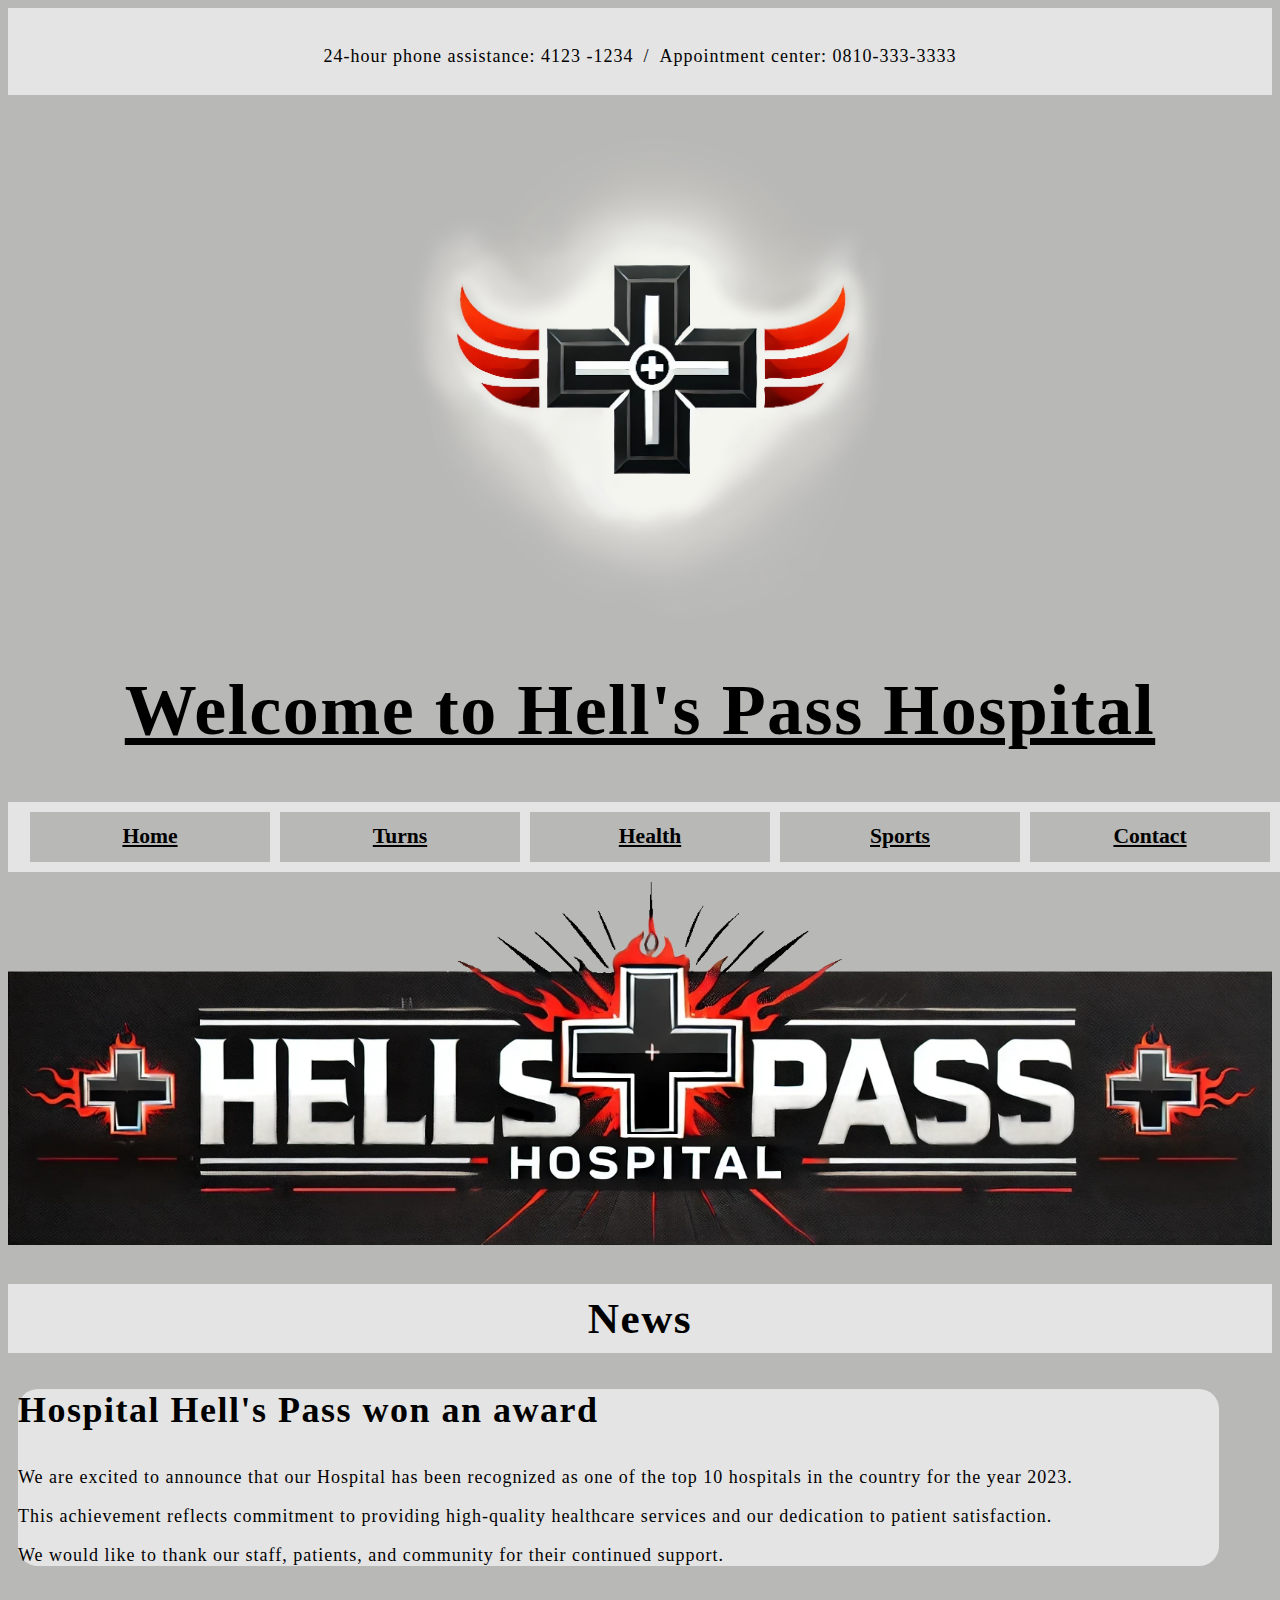
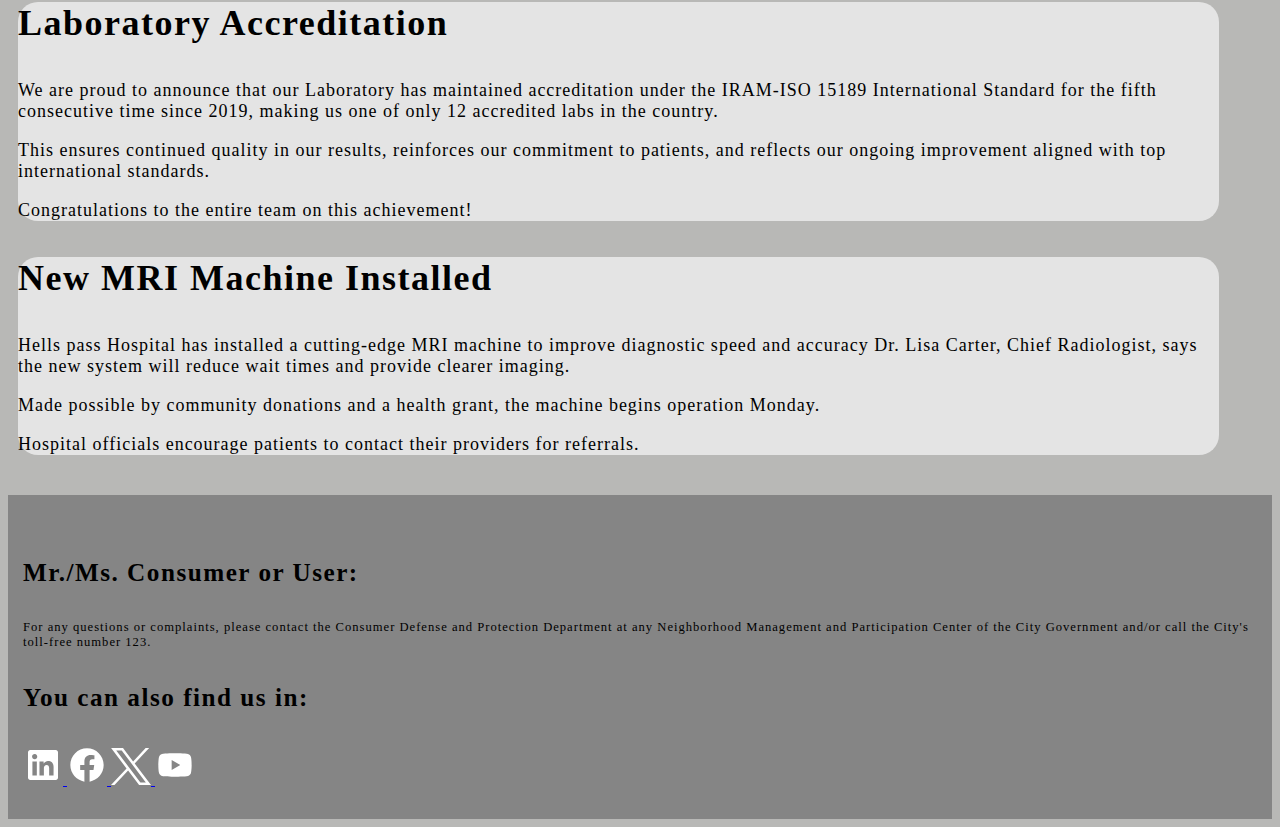
<file: index.html>
<!DOCTYPE html>
<html lang="en">

<head>
    <meta charset="UTF-8">
    <meta name="viewport" content="width=device-width, initial-scale=1.0">
    <meta name="description" content="Welcome to Hell's Pass Hospital. Your health is our priority. Explore our services, book appointments, and read health tips.">
    <link rel="icon" type="image/png" href="./art/images/logo-64X64.png">
    <title>Hospital Hell's pass</title>
    <!-- Bootstrap, va arriba de nuestro css-->
     <link rel="stylesheet" href="https://cdnjs.cloudflare.com/ajax/libs/animate.css/4.1.1/animate.min.css"/>
    <link href="https://cdn.jsdelivr.net/npm/bootstrap@5.3.6/dist/css/bootstrap.min.css" rel="stylesheet"
        integrity="sha384-4Q6Gf2aSP4eDXB8Miphtr37CMZZQ5oXLH2yaXMJ2w8e2ZtHTl7GptT4jmndRuHDT" crossorigin="anonymous">
    <!-- Link to CSS -->
    <link rel="stylesheet" href="./art/css/style.css">
</head>

<body>
    <!-- remover los br, y pasar los table a flex-->
    <header>
        <div class="header-telephones">
            <p>24-hour phone assistance: 4123 -1234</p>
            <p>/</p>
            <p> Appointment center: 0810-333-3333</p>
        </div>
        <div>
            <img class="header-logo animate__animated animate__zoomIn" src="./art/images/hells-pass-logo-no-name.png" alt="Logo of Hell's Pass Hospital">
            <h1 class="header-hospital-name">
                Welcome to Hell's Pass Hospital
            </h1>
        </div>

        <nav>
            <!-- hamburger menu   -------------------------------->
            <div class="navbar bg-body-tertiary fixed-top">
                <div class="container-fluid">
                    <a class="navbar-brand" href="#">Menu</a>
                    <button class="navbar-toggler" type="button" data-bs-toggle="offcanvas"
                        data-bs-target="#offcanvasNavbar" aria-controls="offcanvasNavbar"
                        aria-label="Toggle navigation">
                        <span class="navbar-toggler-icon"></span>
                    </button>
                    <div class="offcanvas offcanvas-end" tabindex="-1" id="offcanvasNavbar"
                        aria-labelledby="offcanvasNavbarLabel">
                        <div class="offcanvas-header">
                            <h5 class="offcanvas-title" id="offcanvasNavbarLabel">Menu</h5>
                            <button type="button" class="btn-close" data-bs-dismiss="offcanvas"
                                aria-label="Close"></button>
                        </div>
                        <div class="offcanvas-body">
                            <ul class="navbar-nav justify-content-end flex-grow-1 pe-3">
                                <li class="nav-item">
                                    <a href="./index.html">Home</a>
                                </li>
                                <li class="nav-item">
                                    <a href="./book/turns.html">Turns</a>
                                </li>
                                <li class="nav-item">
                                    <a href="./book/health.html">Health</a>
                                </li>
                                <li class="nav-item">
                                    <a href="./book/sport.html">Sports</a>
                                </li>
                                <li class="nav-item">
                                    <a href="./book/contact.html">Contact</a>
                                </li>
                            </ul>
                        </div>
                    </div>
                </div>
            </div>
            <!-- hamburger menu   -------------------------------->
            <!-- pc nav ----------------------------------------->
            <div class="navigation-table-father">
                <div class="navigation-table-child">
                    <a href="./index.html">Home</a>
                </div>
                <div class="navigation-table-child">
                    <a href="./book/turns.html">Turns</a>
                </div>
                <div class="navigation-table-child">
                    <a href="./book/health.html">Health</a>
                </div>
                <div class="navigation-table-child">
                    <a href="./book/sport.html">Sports</a>
                </div>
                <div class="navigation-table-child">
                    <a href="./book/contact.html">Contact</a>
                </div>
            </div>
            <!-- pc nav ----------------------------------------->
        </nav>
    </header>

    <main>
        <img class="body-banner" src="./art/images/hells-pass-banner.png" alt=" Hells pass Hospital banner image">

        <h2 class="index-main">News</h2>

        <section class="index-news">

            <div class="container">
                <div class="row g-4 align-items-stretch">
                    <div class="col-12 col-md-6 col-lg-4 d-flex">
                        <div class="card h-100">
                            <div class="card-body">
                                <h3 class="card-title">Hospital Hell's Pass won an award</h3>
                                <article class="card-text">
                                    <p>We are excited to announce that our Hospital has been recognized as one of the
                                        top 10
                                        hospitals in the country for the year 2023.</p>
                                    <p>This achievement reflects commitment to providing high-quality healthcare
                                        services
                                        and our dedication to patient satisfaction.</p>
                                    <p>We would like to thank our staff, patients, and community for their continued
                                        support. </p>
                                </article>
                            </div>
                        </div>
                    </div>
                    <div class="col-12 col-md-6 col-lg-4 d-flex">
                        <div class="card h-100">
                            <div class="card-body">
                                <h3 class="card-title">Laboratory Accreditation</h3>
                                <article class="card-text">
                                    <p> We are proud to announce that our Laboratory has maintained accreditation under
                                        the
                                        IRAM-ISO 15189 International Standard for the fifth consecutive time since 2019,
                                        making us one of only 12 accredited labs in the country.</p>
                                    <p>This ensures continued quality in our results, reinforces our commitment to
                                        patients,
                                        and reflects our ongoing improvement aligned with top international standards.
                                    </p>
                                    <p>Congratulations to the entire team on this achievement! </p>
                                </article>
                            </div>
                        </div>
                    </div>
                    <div class="col-12 col-md-6 col-lg-4 d-flex">
                        <div class="card h-100">
                            <div class="card-body">
                                <h3 class="card-title">New MRI Machine Installed</h3>
                                <article class="card-text">
                                    <p>Hells pass Hospital has installed a cutting-edge MRI machine to improve
                                        diagnostic
                                        speed and accuracy Dr. Lisa Carter, Chief Radiologist, says the new system will
                                        reduce wait times and provide clearer imaging.</p>
                                    <p>Made possible by community donations and a health grant, the machine begins
                                        operation
                                        Monday.</p>
                                    <p>Hospital officials encourage patients to contact their providers for referrals.
                                    </p>
                                </article>
                            </div>
                        </div>
                    </div>
                </div>
            </div>
        </section>
    </main>

    <footer>
        <div class="container-fluid footer-table">
            <div class="row">
                <div class="col-12 col-md-9 footer-consumer">
                    <h4>Mr./Ms. Consumer or User:</h4>
                    <p>For any questions or complaints, please contact the Consumer Defense and Protection Department at
                        any Neighborhood Management and Participation Center of the City Government and/or call the
                        City's toll-free number 123.</p>
                </div>
                <div class="col-12 col-md-3 footer-contact">
                    <h4>You can also find us in:</h4>
                    <a href="https://www.instagram.com" target="_blank">
                        <img src="./art/images/instagram-white.svg" alt="instagram link">
                    </a>
                    <a href="https://www.facebook.com" target="_blank">
                        <img src="./art/images/facebook-small-icon-white.svg" alt="facebook link">
                    </a>
                    <a href="https://x.com/" target="_blank">
                        <img src="./art/images/x-twitter-white.svg" alt="twitter link">
                    </a>
                    <a href="https://www.youtube.com" target="_blank">
                        <img src="./art/images/youtube-icon-white.svg" alt="youtube link">
                    </a>
                </div>
            </div>
        </div>
    </footer>

    <!--  link to BOOTSTRAP javascrip, siempre entre el fin del footer y el fin del body      -->
    <script src="https://cdn.jsdelivr.net/npm/bootstrap@5.3.6/dist/js/bootstrap.bundle.min.js"
        integrity="sha384-j1CDi7MgGQ12Z7Qab0qlWQ/Qqz24Gc6BM0thvEMVjHnfYGF0rmFCozFSxQBxwHKO"
        crossorigin="anonymous"></script>
</body>

</html>
</file>
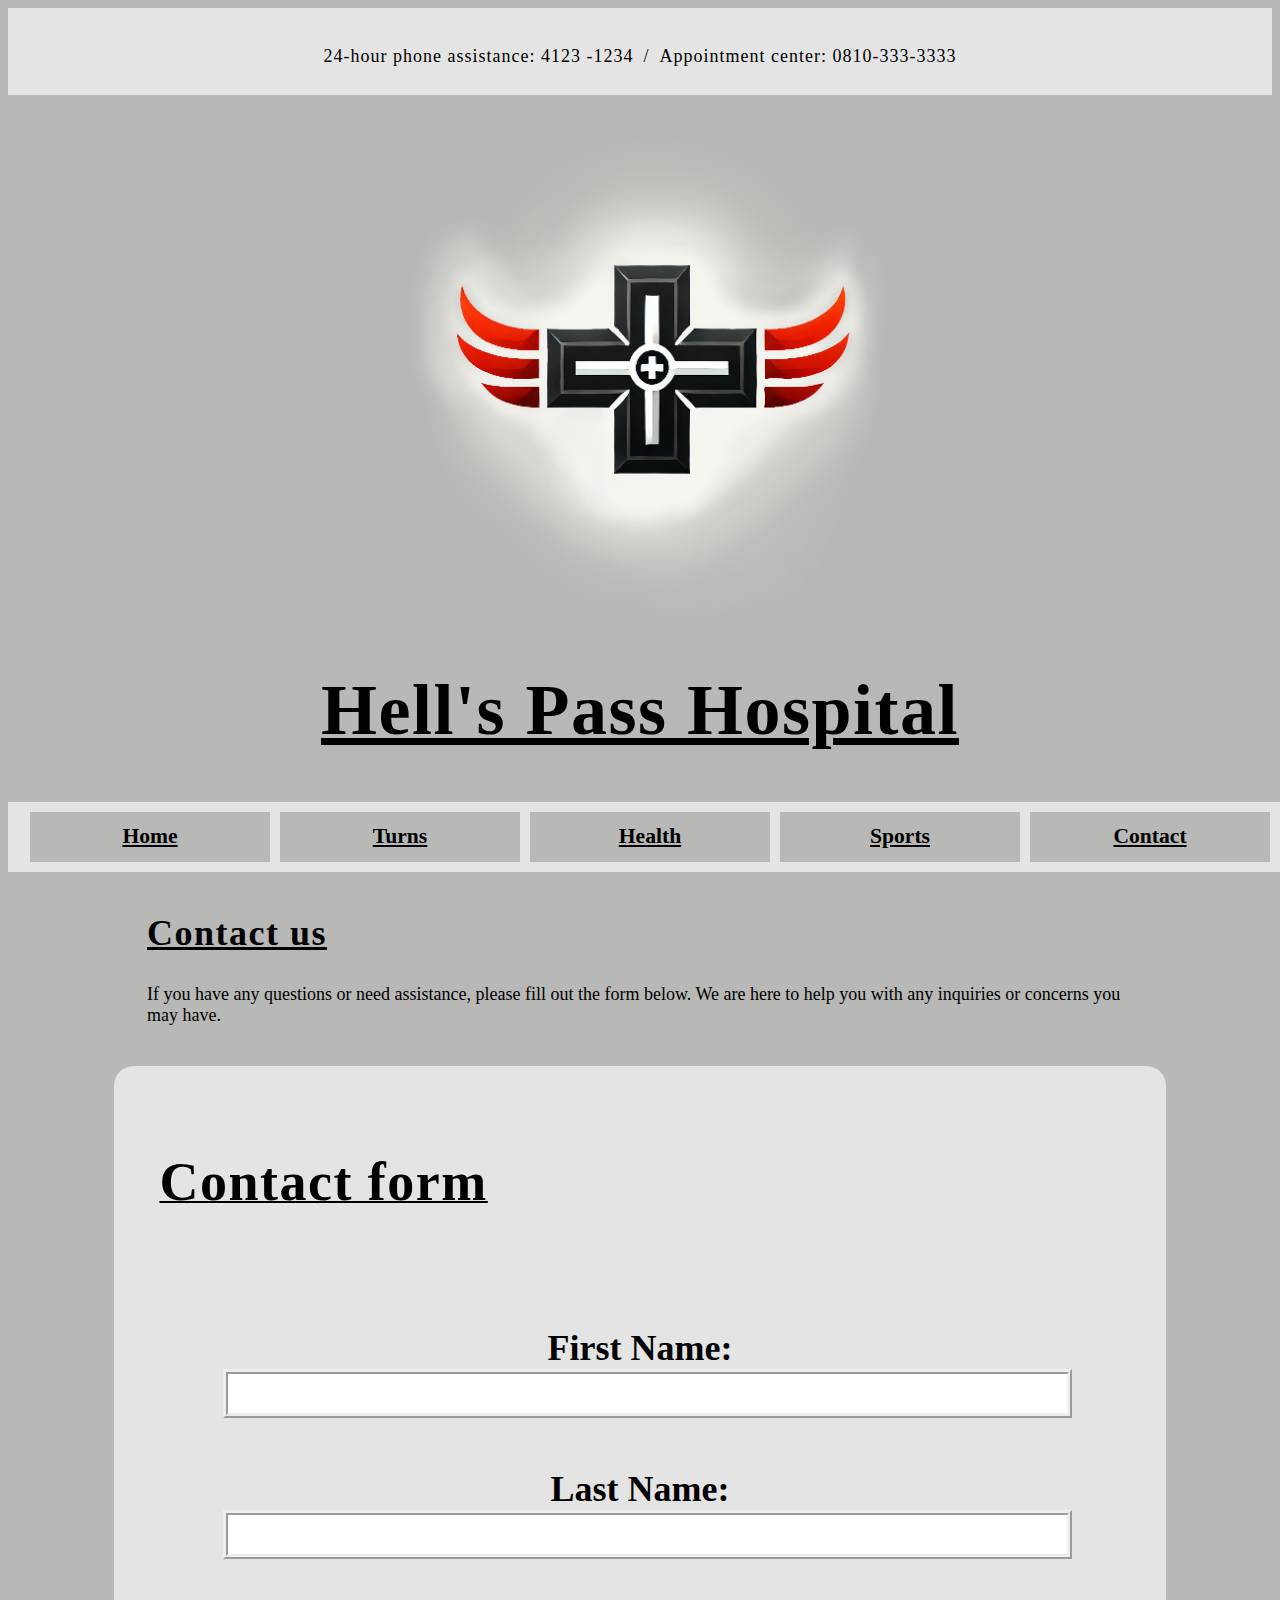
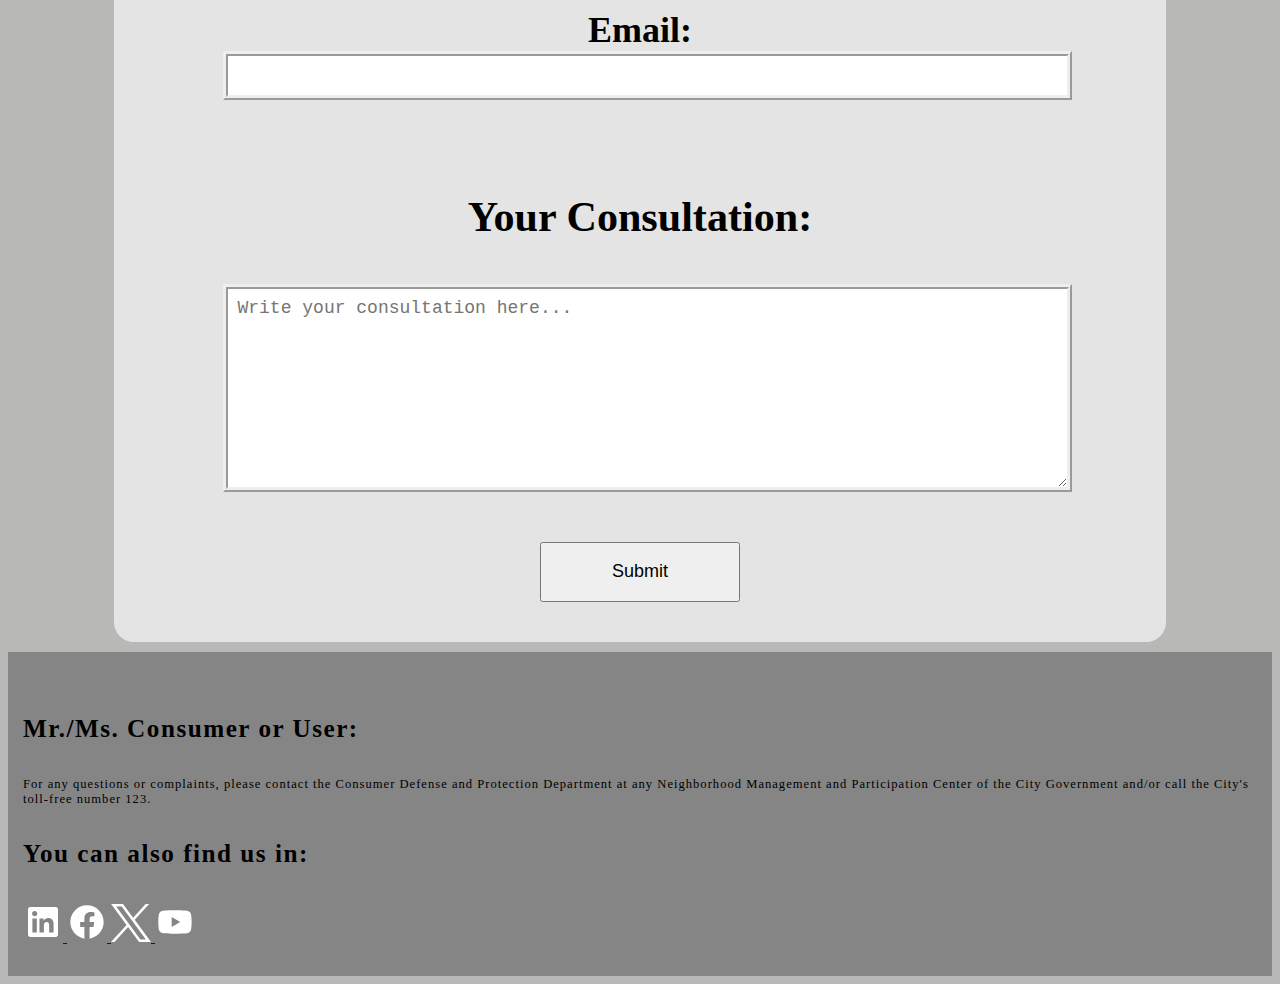
<file: book/contact.html>
<!DOCTYPE html>
<html lang="en">

<head>
  <meta charset="UTF-8">
  <meta name="viewport" content="width=device-width, initial-scale=1.0">
  <meta name="description" content="Welcome to Hell's Pass Hospital contact form.">
  <link rel="icon" type="image/png" href="../art/images/logo-64X64.png">
  <title>Hospital Hell's pass Contact</title>
  <!-- Bootstrap, va arriba de nuestro css-->
   <link rel="stylesheet" href="https://cdnjs.cloudflare.com/ajax/libs/animate.css/4.1.1/animate.min.css"/>
  <link href="https://cdn.jsdelivr.net/npm/bootstrap@5.3.6/dist/css/bootstrap.min.css" rel="stylesheet"
    integrity="sha384-4Q6Gf2aSP4eDXB8Miphtr37CMZZQ5oXLH2yaXMJ2w8e2ZtHTl7GptT4jmndRuHDT" crossorigin="anonymous">
  <link rel="stylesheet" href="../art/css/style.css">
</head>

<body>
  <header>
    <div class="header-telephones">
      <p>24-hour phone assistance: 4123 -1234</p>
      <p>/</p>
      <p> Appointment center: 0810-333-3333</p>
    </div>
    <img class="header-logo animate__animated animate__zoomIn" src="../art/images/hells-pass-logo-no-name.png" alt="Logo of hell's Pass Hospital">
    <h1 class="header-hospital-name"> Hell's Pass Hospital </h1>
    <nav>
      <!-- hamburger menu   -------------------------------->
      <div class="navbar bg-body-tertiary fixed-top">
        <div class="container-fluid">
          <a class="navbar-brand" href="#">Menu</a>
          <button class="navbar-toggler" type="button" data-bs-toggle="offcanvas" data-bs-target="#offcanvasNavbar"
            aria-controls="offcanvasNavbar" aria-label="Toggle navigation">
            <span class="navbar-toggler-icon"></span>
          </button>
          <div class="offcanvas offcanvas-end" tabindex="-1" id="offcanvasNavbar"
            aria-labelledby="offcanvasNavbarLabel">
            <div class="offcanvas-header">
              <h5 class="offcanvas-title" id="offcanvasNavbarLabel">Menu</h5>
              <button type="button" class="btn-close" data-bs-dismiss="offcanvas" aria-label="Close"></button>
            </div>
            <div class="offcanvas-body">
              <ul class="navbar-nav justify-content-end flex-grow-1 pe-3">
                <li class="nav-item">
                  <a href="../index.html">Home</a>
                </li>
                <li class="nav-item">
                  <a href="./turns.html">Turns</a>
                </li>
                <li class="nav-item">
                  <a href="./health.html">Health</a>
                </li>
                <li class="nav-item">
                  <a href="./sport.html">Sports</a>
                </li>
                <li class="nav-item">
                  <a href="./contact.html">Contact</a>
                </li>
              </ul>
            </div>
          </div>
        </div>
      </div>
      <!-- hamburger menu   -------------------------------->
      <!-- pc nav ----------------------------------------->
      <div class="navigation-table-father">
        <div class="navigation-table-child">
          <a href="../index.html">Home</a>
        </div>
        <div class="navigation-table-child">
          <a href="./turns.html">Turns</a>
        </div>
        <div class="navigation-table-child">
          <a href="./health.html">Health</a>
        </div>
        <div class="navigation-table-child">
          <a href="./sport.html">Sports</a>
        </div>
        <div class="navigation-table-child">
          <a href="./contact.html">Contact</a>
        </div>
      </div>
      <!-- pc nav ----------------------------------------->
    </nav>
  </header>

  <main>

    <div class="contact-title">
      <h2>Contact us</h2>
      <p>If you have any questions or need assistance, please fill out the form below. We are here to help you with any
        inquiries or concerns you may have.</p>
    </div>

    <section class="contact-form">
      <div class="title">
        <h2>Contact form</h2>
      </div>
      <form class="form">
        <div class="first-name">
          <label>First Name:</label>
          <input type="text">
        </div>
        <div class="last-name">
          <label>Last Name:</label>
          <input type="text">
        </div>
        <div class="email">
          <label>Email:</label>
          <input type="email">
        </div>
        <div class="consultation">
          <label>
            <h3>Your Consultation:</h3>
          </label>
          <textarea placeholder="Write your consultation here..."></textarea>
        </div>
        <button class="button" type="button">Submit</button>
      </form>
    </section>
  </main>

  <footer>
    <div class="container-fluid footer-table">
      <div class="row">
        <div class="col-12 col-md-9 footer-consumer">
          <h4>Mr./Ms. Consumer or User:</h4>
          <p>For any questions or complaints, please contact the Consumer Defense and Protection Department at
            any Neighborhood Management and Participation Center of the City Government and/or call the
            City's toll-free number 123.</p>
        </div>
        <div class="col-12 col-md-3 footer-contact">
          <h4>You can also find us in:</h4>
          <a href="https://www.instagram.com" target="_blank">
            <img src="../art/images/instagram-white.svg" alt="instagram link">
          </a>
          <a href="https://www.facebook.com" target="_blank">
            <img src="../art/images/facebook-small-icon-white.svg" alt="facebook link">
          </a>
          <a href="https://x.com/" target="_blank">
            <img src="../art/images/x-twitter-white.svg" alt="twitter link">
          </a>
          <a href="https://www.youtube.com" target="_blank">
            <img src="../art/images/youtube-icon-white.svg" alt="youtube link">
          </a>
        </div>
      </div>
    </div>
  </footer>

  <!--  link to BOOTSTRAP javascrip, siempre entre el fin del footer y el fin del body      -->
  <script src="https://cdn.jsdelivr.net/npm/bootstrap@5.3.6/dist/js/bootstrap.bundle.min.js"
    integrity="sha384-j1CDi7MgGQ12Z7Qab0qlWQ/Qqz24Gc6BM0thvEMVjHnfYGF0rmFCozFSxQBxwHKO"
    crossorigin="anonymous"></script>
</body>

</html>
</file>
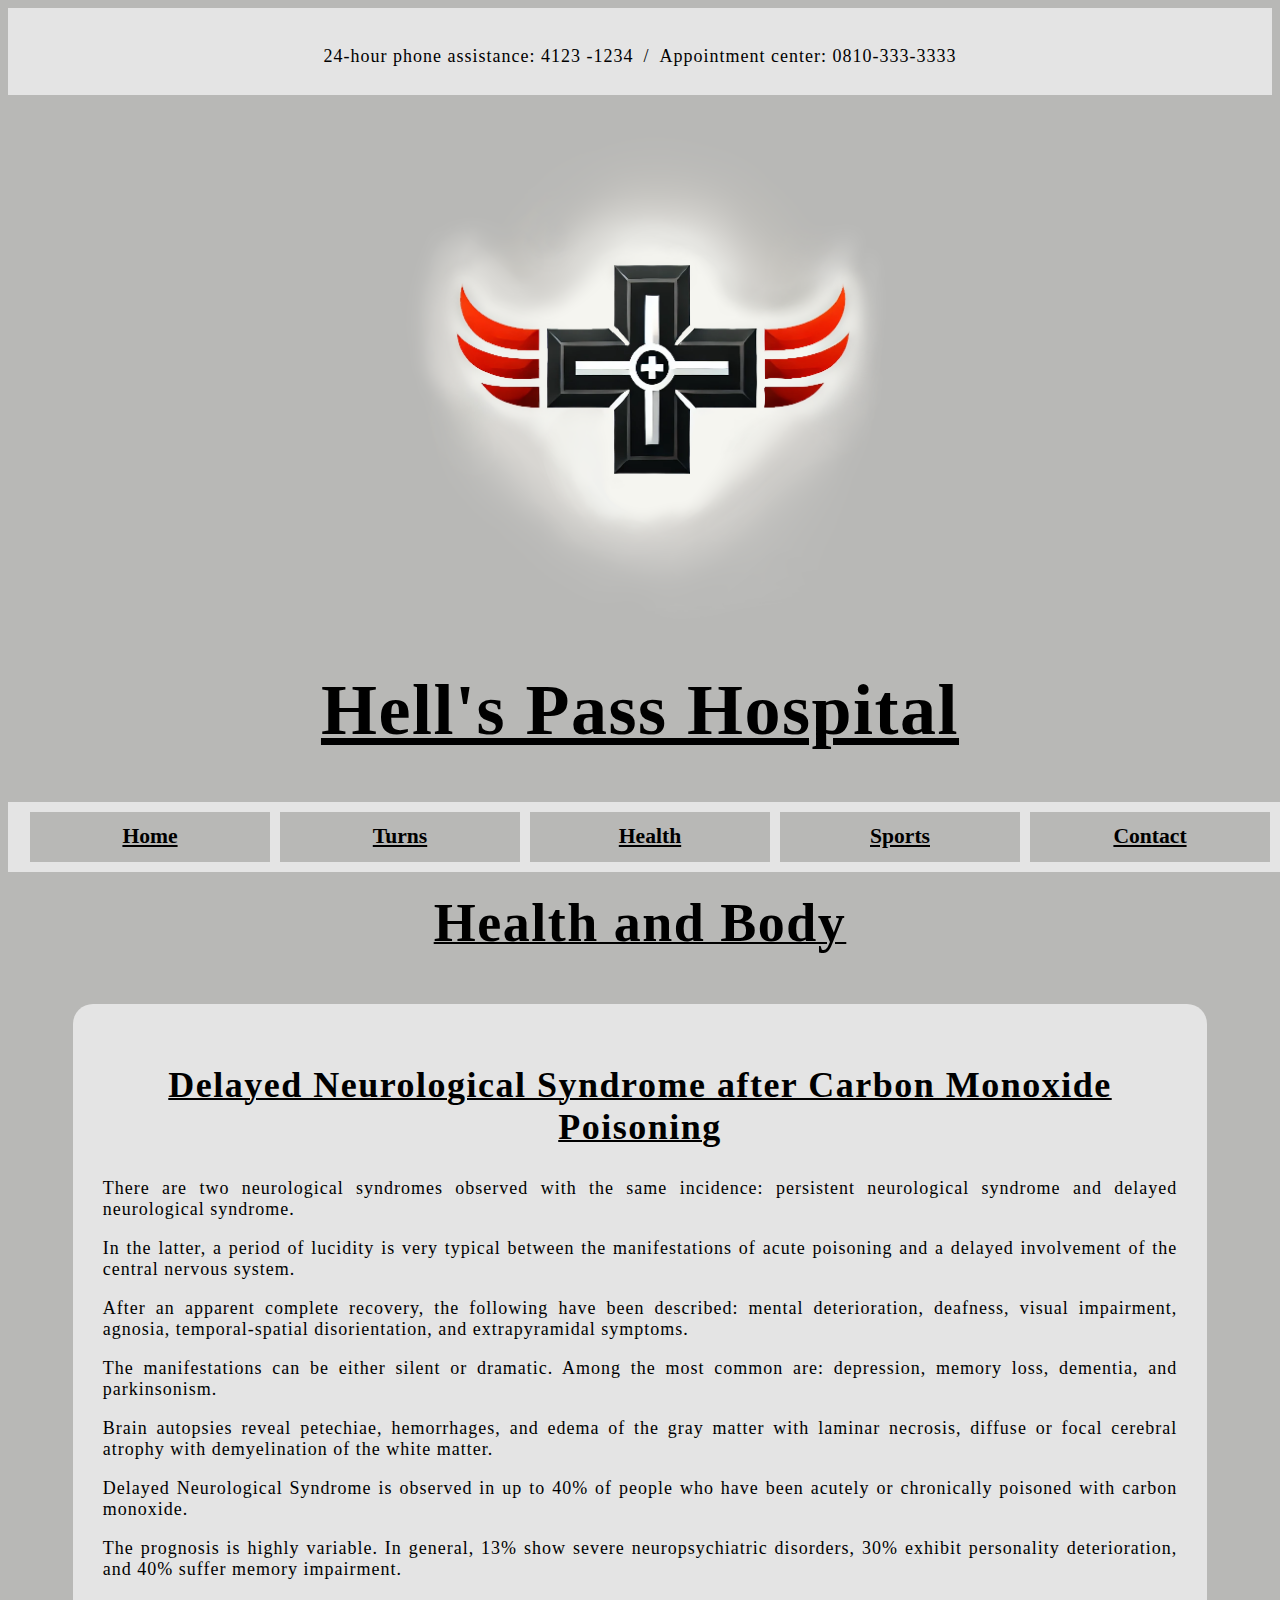
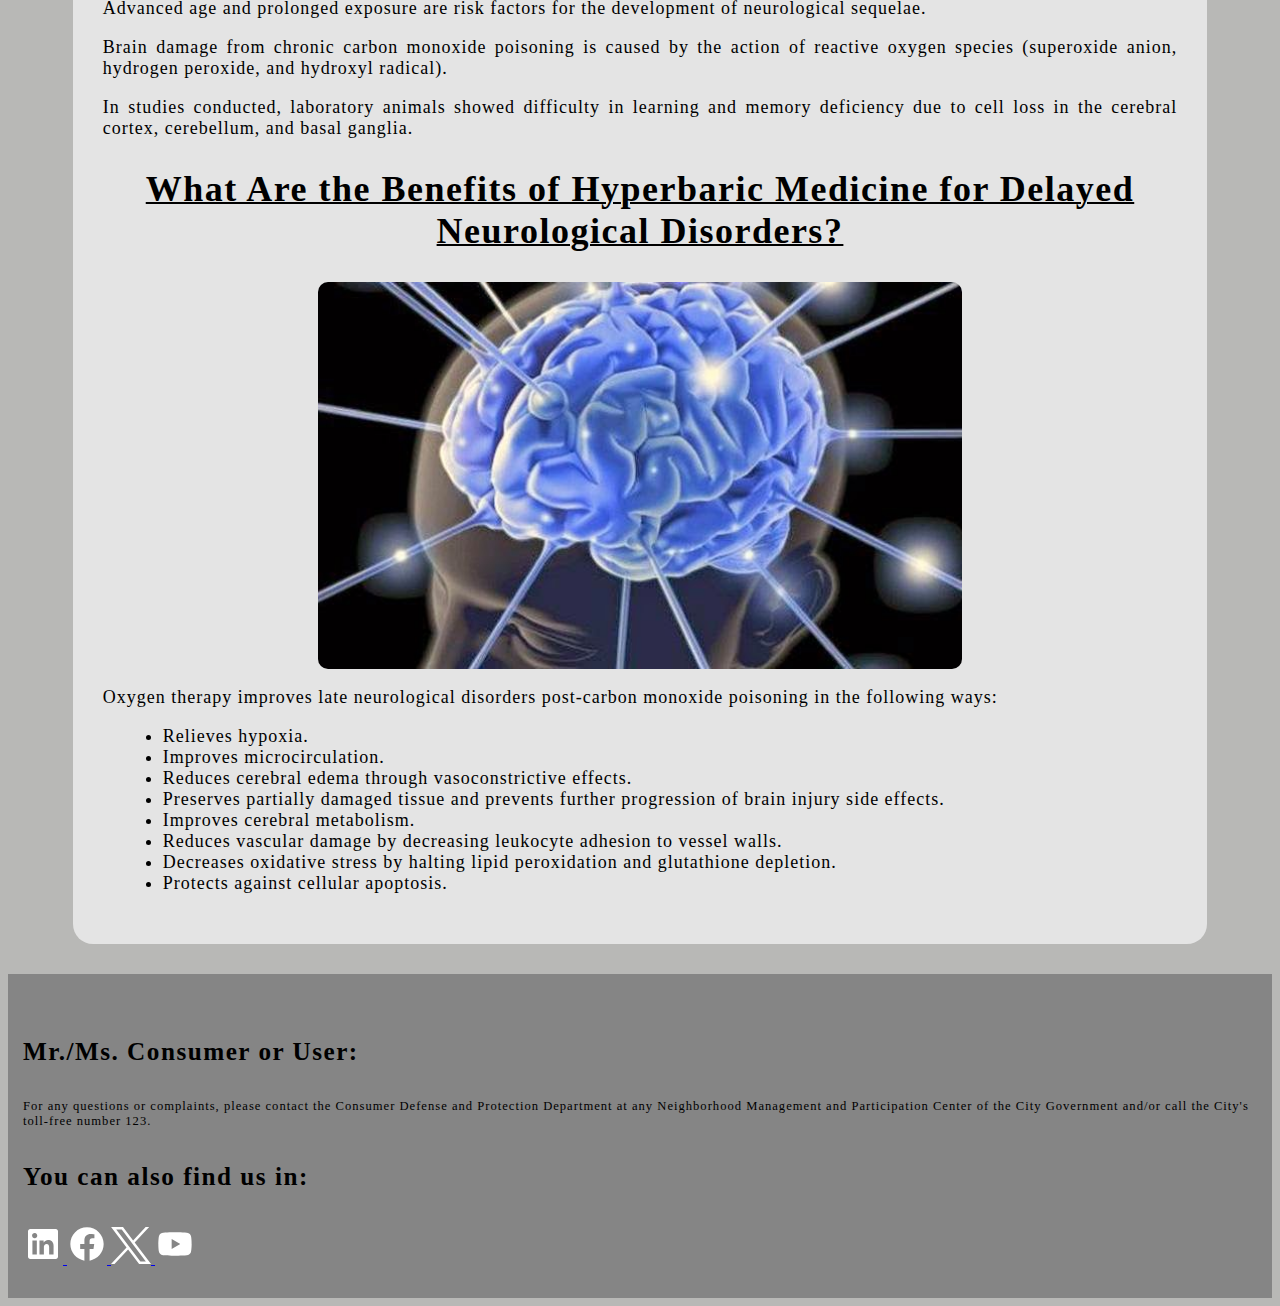
<file: book/health.html>
<!DOCTYPE html>
<html lang="en">

<head>
  <meta charset="UTF-8">
  <meta name="viewport" content="width=device-width, initial-scale=1.0">
  <meta name="description" content="Welcome to Hell's Pass Hospital. Your health is our priority. Explore our and health tips.">
  <link rel="icon" type="image/png" href="../art/images/logo-64X64.png">
  <title>Hell's pass Health news & tips </title>
  <!-- Bootstrap, va arriba de nuestro css-->
   <link rel="stylesheet" href="https://cdnjs.cloudflare.com/ajax/libs/animate.css/4.1.1/animate.min.css"/>
  <link href="https://cdn.jsdelivr.net/npm/bootstrap@5.3.6/dist/css/bootstrap.min.css" rel="stylesheet"
    integrity="sha384-4Q6Gf2aSP4eDXB8Miphtr37CMZZQ5oXLH2yaXMJ2w8e2ZtHTl7GptT4jmndRuHDT" crossorigin="anonymous">
  <link rel="stylesheet" href="../art/css/style.css">
</head>

<body>
  <header>
    <div class="header-telephones">
      <p>24-hour phone assistance: 4123 -1234</p>
      <p>/</p>
      <p> Appointment center: 0810-333-3333</p>
    </div>
    <img class="header-logo animate__animated animate__zoomIn" src="../art/images/hells-pass-logo-no-name.png" alt="Logo of hell's Pass Hospital">
    <h1 class="header-hospital-name"> Hell's Pass Hospital </h1>
    <nav>
      <!-- hamburger menu   -------------------------------->
      <div class="navbar bg-body-tertiary fixed-top">
        <div class="container-fluid">
          <a class="navbar-brand" href="#">Menu</a>
          <button class="navbar-toggler" type="button" data-bs-toggle="offcanvas" data-bs-target="#offcanvasNavbar"
            aria-controls="offcanvasNavbar" aria-label="Toggle navigation">
            <span class="navbar-toggler-icon"></span>
          </button>
          <div class="offcanvas offcanvas-end" tabindex="-1" id="offcanvasNavbar"
            aria-labelledby="offcanvasNavbarLabel">
            <div class="offcanvas-header">
              <h5 class="offcanvas-title" id="offcanvasNavbarLabel">Menu</h5>
              <button type="button" class="btn-close" data-bs-dismiss="offcanvas" aria-label="Close"></button>
            </div>
            <div class="offcanvas-body">
              <ul class="navbar-nav justify-content-end flex-grow-1 pe-3">
                <li class="nav-item">
                  <a href="../index.html">Home</a>
                </li>
                <li class="nav-item">
                  <a href="./turns.html">Turns</a>
                </li>
                <li class="nav-item">
                  <a href="./health.html">Health</a>
                </li>
                <li class="nav-item">
                  <a href="./sport.html">Sports</a>
                </li>
                <li class="nav-item">
                  <a href="./contact.html">Contact</a>
                </li>
              </ul>
            </div>
          </div>
        </div>
      </div>
      <!-- hamburger menu   -------------------------------->
      <!-- pc nav ----------------------------------------->
      <div class="navigation-table-father">
        <div class="navigation-table-child">
          <a href="../index.html">Home</a>
        </div>
        <div class="navigation-table-child">
          <a href="./turns.html">Turns</a>
        </div>
        <div class="navigation-table-child">
          <a href="./health.html">Health</a>
        </div>
        <div class="navigation-table-child">
          <a href="./sport.html">Sports</a>
        </div>
        <div class="navigation-table-child">
          <a href="./contact.html">Contact</a>
        </div>
      </div>
      <!-- pc nav ----------------------------------------->
    </nav>
  </header>

  <main>
    <h2 class="health-main">Health and Body</h2>

    <article class="health-article">
      <h2>Delayed Neurological Syndrome after Carbon Monoxide Poisoning</h2>
      <p>There are two neurological syndromes observed with the same incidence: persistent neurological syndrome and
        delayed neurological syndrome.</p>
      <p>In the latter, a period of lucidity is very typical between the manifestations of acute poisoning and a delayed
        involvement of the central nervous system.</p>
      <p>After an apparent complete recovery, the following have been described: mental deterioration, deafness, visual
        impairment, agnosia, temporal-spatial disorientation, and extrapyramidal symptoms.</p>
      <p>The manifestations can be either silent or dramatic. Among the most common are: depression, memory loss,
        dementia, and parkinsonism.</p>
      <p>Brain autopsies reveal petechiae, hemorrhages, and edema of the gray matter with laminar necrosis, diffuse or
        focal cerebral atrophy with demyelination of the white matter.</p>
      <p>Delayed Neurological Syndrome is observed in up to 40% of people who have been acutely or chronically poisoned
        with carbon monoxide.</p>
      <p>The prognosis is highly variable. In general, 13% show severe neuropsychiatric disorders, 30% exhibit
        personality
        deterioration, and 40% suffer memory impairment.</p>
      <p>Advanced age and prolonged exposure are risk factors for the development of neurological sequelae.</p>
      <p>Brain damage from chronic carbon monoxide poisoning is caused by the action of reactive oxygen species
        (superoxide anion, hydrogen peroxide, and hydroxyl radical).</p>
      <p>In studies conducted, laboratory animals showed difficulty in learning and memory deficiency due to cell loss
        in
        the cerebral cortex, cerebellum, and basal ganglia.</p>
      <h2>What Are the Benefits of Hyperbaric Medicine for Delayed Neurological Disorders?</h2>
      <img src="../art/images/brain.jpg" alt="brain with neurons">
      <p>Oxygen therapy improves late neurological disorders post-carbon monoxide poisoning in the following ways:</p>
      <ul>
        <li>Relieves hypoxia.</li>
        <li>Improves microcirculation.</li>
        <li>Reduces cerebral edema through vasoconstrictive effects.</li>
        <li>Preserves partially damaged tissue and prevents further progression of brain injury side effects.</li>
        <li>Improves cerebral metabolism.</li>
        <li>Reduces vascular damage by decreasing leukocyte adhesion to vessel walls.</li>
        <li>Decreases oxidative stress by halting lipid peroxidation and glutathione depletion.</li>
        <li>Protects against cellular apoptosis.</li>
      </ul>
    </article>
  </main>

  <footer>
    <div class="container-fluid footer-table">
      <div class="row">
        <div class="col-12 col-md-9 footer-consumer">
          <h4>Mr./Ms. Consumer or User:</h4>
          <p>For any questions or complaints, please contact the Consumer Defense and Protection Department at
            any Neighborhood Management and Participation Center of the City Government and/or call the
            City's toll-free number 123.</p>
        </div>
        <div class="col-12 col-md-3 footer-contact">
          <h4>You can also find us in:</h4>
          <a href="https://www.instagram.com" target="_blank">
            <img src="../art/images/instagram-white.svg" alt="instagram link">
          </a>
          <a href="https://www.facebook.com" target="_blank">
            <img src="../art/images/facebook-small-icon-white.svg" alt="facebook link">
          </a>
          <a href="https://x.com/" target="_blank">
            <img src="../art/images/x-twitter-white.svg" alt="twitter link">
          </a>
          <a href="https://www.youtube.com" target="_blank">
            <img src="../art/images/youtube-icon-white.svg" alt="youtube link">
          </a>
        </div>
      </div>
    </div>
  </footer>

  <!--  link to BOOTSTRAP javascrip, siempre entre el fin del footer y el fin del body      -->
  <script src="https://cdn.jsdelivr.net/npm/bootstrap@5.3.6/dist/js/bootstrap.bundle.min.js"
    integrity="sha384-j1CDi7MgGQ12Z7Qab0qlWQ/Qqz24Gc6BM0thvEMVjHnfYGF0rmFCozFSxQBxwHKO"
    crossorigin="anonymous"></script>
</body>

</html>
</file>
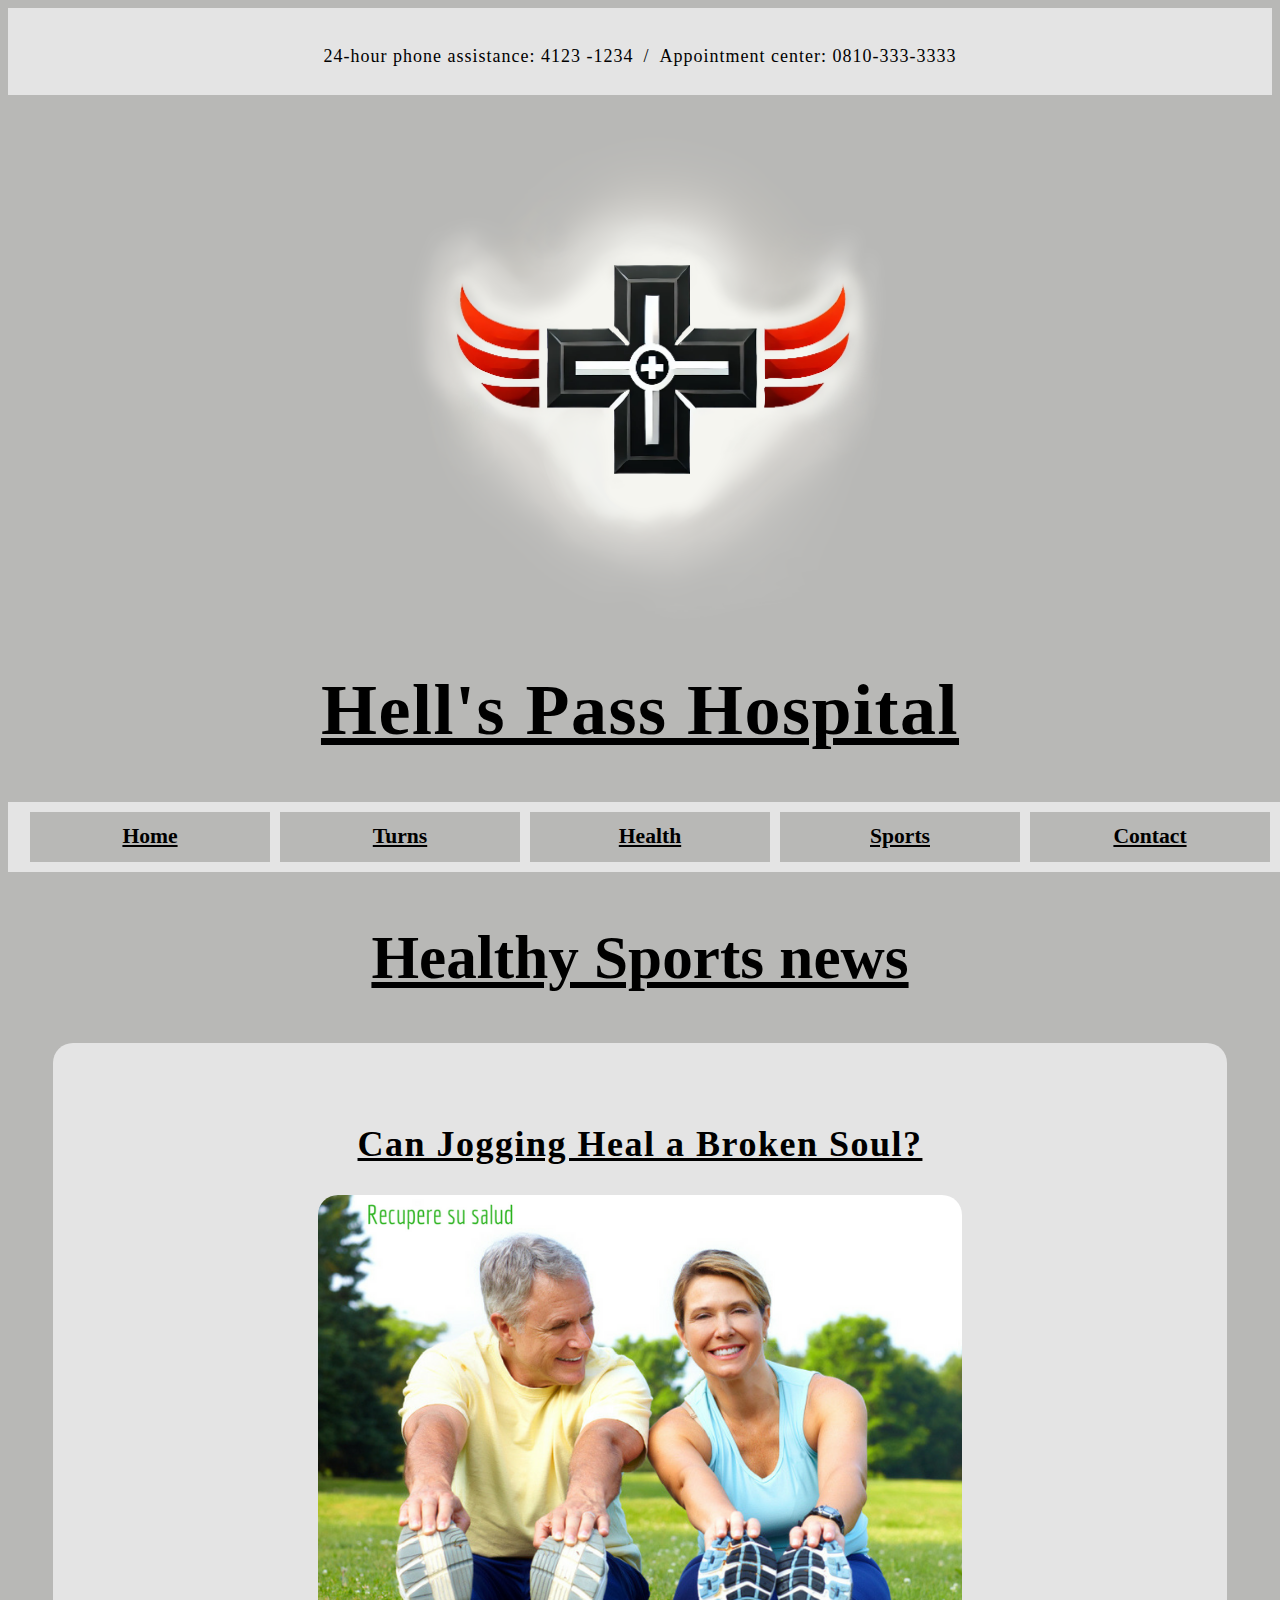
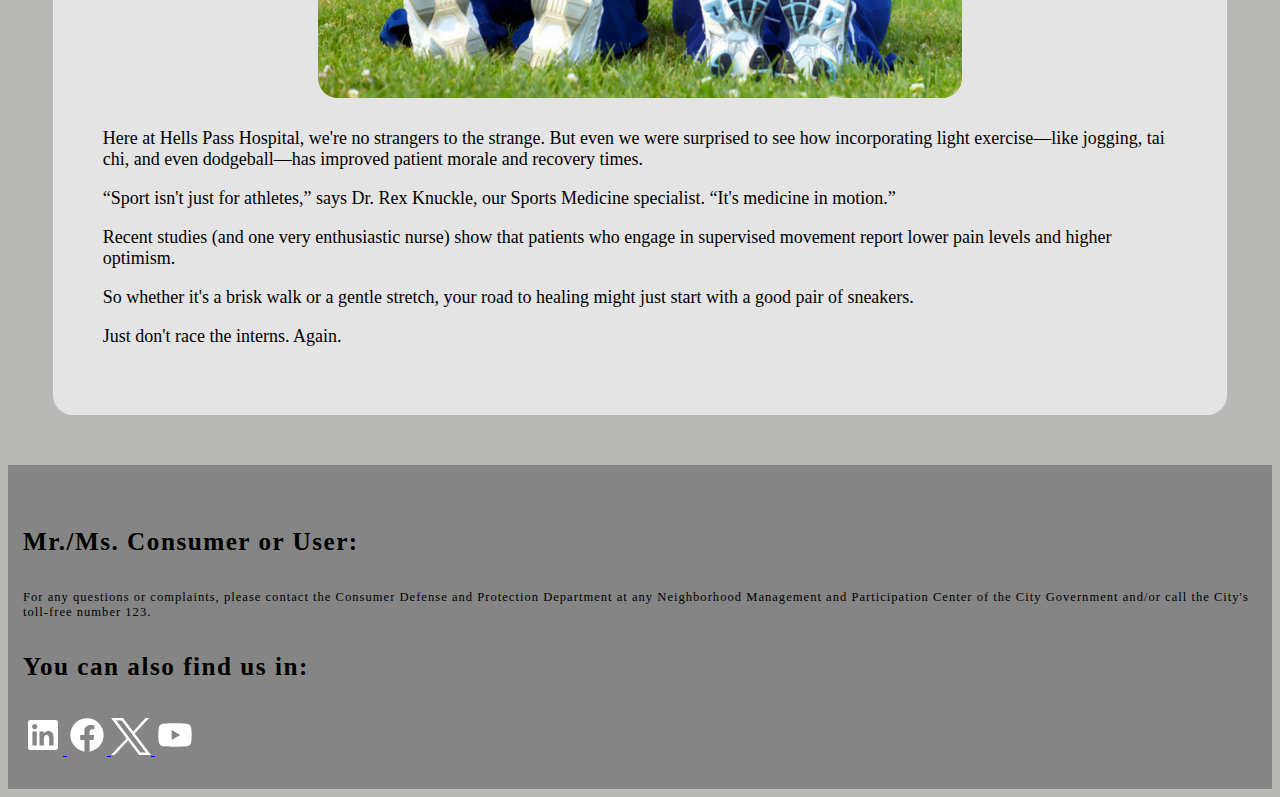
<file: book/sport.html>
<!DOCTYPE html>
<html lang="en">

<head>

  <meta charset="UTF-8">
  <meta name="viewport" content="width=device-width, initial-scale=1.0">
  <meta name="description" content="Welcome to Hell's Pass Hospital. sports related news and tips.">
  <link rel="icon" type="image/png" href="../art/images/logo-64X64.png">
  <title>Hospital Hell's pass Sport Articles</title>
  <!-- Bootstrap, va arriba de nuestro css-->
   <link rel="stylesheet" href="https://cdnjs.cloudflare.com/ajax/libs/animate.css/4.1.1/animate.min.css"/>
  <link href="https://cdn.jsdelivr.net/npm/bootstrap@5.3.6/dist/css/bootstrap.min.css" rel="stylesheet"
    integrity="sha384-4Q6Gf2aSP4eDXB8Miphtr37CMZZQ5oXLH2yaXMJ2w8e2ZtHTl7GptT4jmndRuHDT" crossorigin="anonymous">
  <link rel="stylesheet" href="../art/css/style.css">
</head>

<body>

  <header>

    <div class="header-telephones">
      <p>24-hour phone assistance: 4123 -1234</p>
      <p>/</p>
      <p> Appointment center: 0810-333-3333</p>
    </div>
    <img class="header-logo animate__animated animate__zoomIn" src="../art/images/hells-pass-logo-no-name.png" alt="Logo of hell's Pass Hospital">
    <h1 class="header-hospital-name">Hell's Pass Hospital</h1>
    <nav>
      <!-- hamburger menu   -------------------------------->
      <div class="navbar bg-body-tertiary fixed-top">
        <div class="container-fluid">
          <a class="navbar-brand" href="#">Menu</a>
          <button class="navbar-toggler" type="button" data-bs-toggle="offcanvas" data-bs-target="#offcanvasNavbar"
            aria-controls="offcanvasNavbar" aria-label="Toggle navigation">
            <span class="navbar-toggler-icon"></span>
          </button>
          <div class="offcanvas offcanvas-end" tabindex="-1" id="offcanvasNavbar"
            aria-labelledby="offcanvasNavbarLabel">
            <div class="offcanvas-header">
              <h5 class="offcanvas-title" id="offcanvasNavbarLabel">Menu</h5>
              <button type="button" class="btn-close" data-bs-dismiss="offcanvas" aria-label="Close"></button>
            </div>
            <div class="offcanvas-body">
              <ul class="navbar-nav justify-content-end flex-grow-1 pe-3">
                <li class="nav-item">
                  <a href="../index.html">Home</a>
                </li>
                <li class="nav-item">
                  <a href="./turns.html">Turns</a>
                </li>
                <li class="nav-item">
                  <a href="./health.html">Health</a>
                </li>
                <li class="nav-item">
                  <a href="./sport.html">Sports</a>
                </li>
                <li class="nav-item">
                  <a href="./contact.html">Contact</a>
                </li>
              </ul>
            </div>
          </div>
        </div>
      </div>
      <!-- hamburger menu   -------------------------------->
      <!-- pc nav ----------------------------------------->
      <div class="navigation-table-father">
        <div class="navigation-table-child">
          <a href="../index.html">Home</a>
        </div>
        <div class="navigation-table-child">
          <a href="./turns.html">Turns</a>
        </div>
        <div class="navigation-table-child">
          <a href="./health.html">Health</a>
        </div>
        <div class="navigation-table-child">
          <a href="./sport.html">Sports</a>
        </div>
        <div class="navigation-table-child">
          <a href="./contact.html">Contact</a>
        </div>
      </div>
      <!-- pc nav ----------------------------------------->
    </nav>
  </header>

  <main>

    <h2 class="sports-main"> Healthy Sports news </h2>

    <article class="Sport-article">
      <h2>Can Jogging Heal a Broken Soul?</h2>
      <img src="../art/images/old-people-jogging.png" alt="couple of old people jogging" class="article-image">
      <p>Here at Hells Pass Hospital, we're no strangers to the strange. But even we were surprised to see how
        incorporating light exercise—like jogging, tai chi, and even dodgeball—has improved patient morale and recovery
        times.</p>
      <p>“Sport isn't just for athletes,” says Dr. Rex Knuckle, our Sports Medicine specialist. “It's medicine in
        motion.”
      </p>
      <p>Recent studies (and one very enthusiastic nurse) show that patients who engage in supervised movement report
        lower pain levels and higher optimism.</p>
      <p>So whether it's a brisk walk or a gentle stretch, your road to healing might just start with a good pair of
        sneakers.</p>
      <p>Just don't race the interns. Again.</p>
    </article>

  </main>

  <footer>
    <div class="container-fluid footer-table">
      <div class="row">
        <div class="col-12 col-md-9 footer-consumer">
          <h4>Mr./Ms. Consumer or User:</h4>
          <p>For any questions or complaints, please contact the Consumer Defense and Protection Department at
            any Neighborhood Management and Participation Center of the City Government and/or call the
            City's toll-free number 123.</p>
        </div>
        <div class="col-12 col-md-3 footer-contact">
          <h4>You can also find us in:</h4>
          <a href="https://www.instagram.com" target="_blank">
            <img src="../art/images/instagram-white.svg" alt="instagram link">
          </a>
          <a href="https://www.facebook.com" target="_blank">
            <img src="../art/images/facebook-small-icon-white.svg" alt="facebook link">
          </a>
          <a href="https://x.com/" target="_blank">
            <img src="../art/images/x-twitter-white.svg" alt="twitter link">
          </a>
          <a href="https://www.youtube.com" target="_blank">
            <img src="../art/images/youtube-icon-white.svg" alt="youtube link">
          </a>
        </div>
      </div>
    </div>
  </footer>

  <!--  link to BOOTSTRAP javascrip, siempre entre el fin del footer y el fin del body      -->
  <script src="https://cdn.jsdelivr.net/npm/bootstrap@5.3.6/dist/js/bootstrap.bundle.min.js"
    integrity="sha384-j1CDi7MgGQ12Z7Qab0qlWQ/Qqz24Gc6BM0thvEMVjHnfYGF0rmFCozFSxQBxwHKO"
    crossorigin="anonymous"></script>
</body>

</html>
</file>
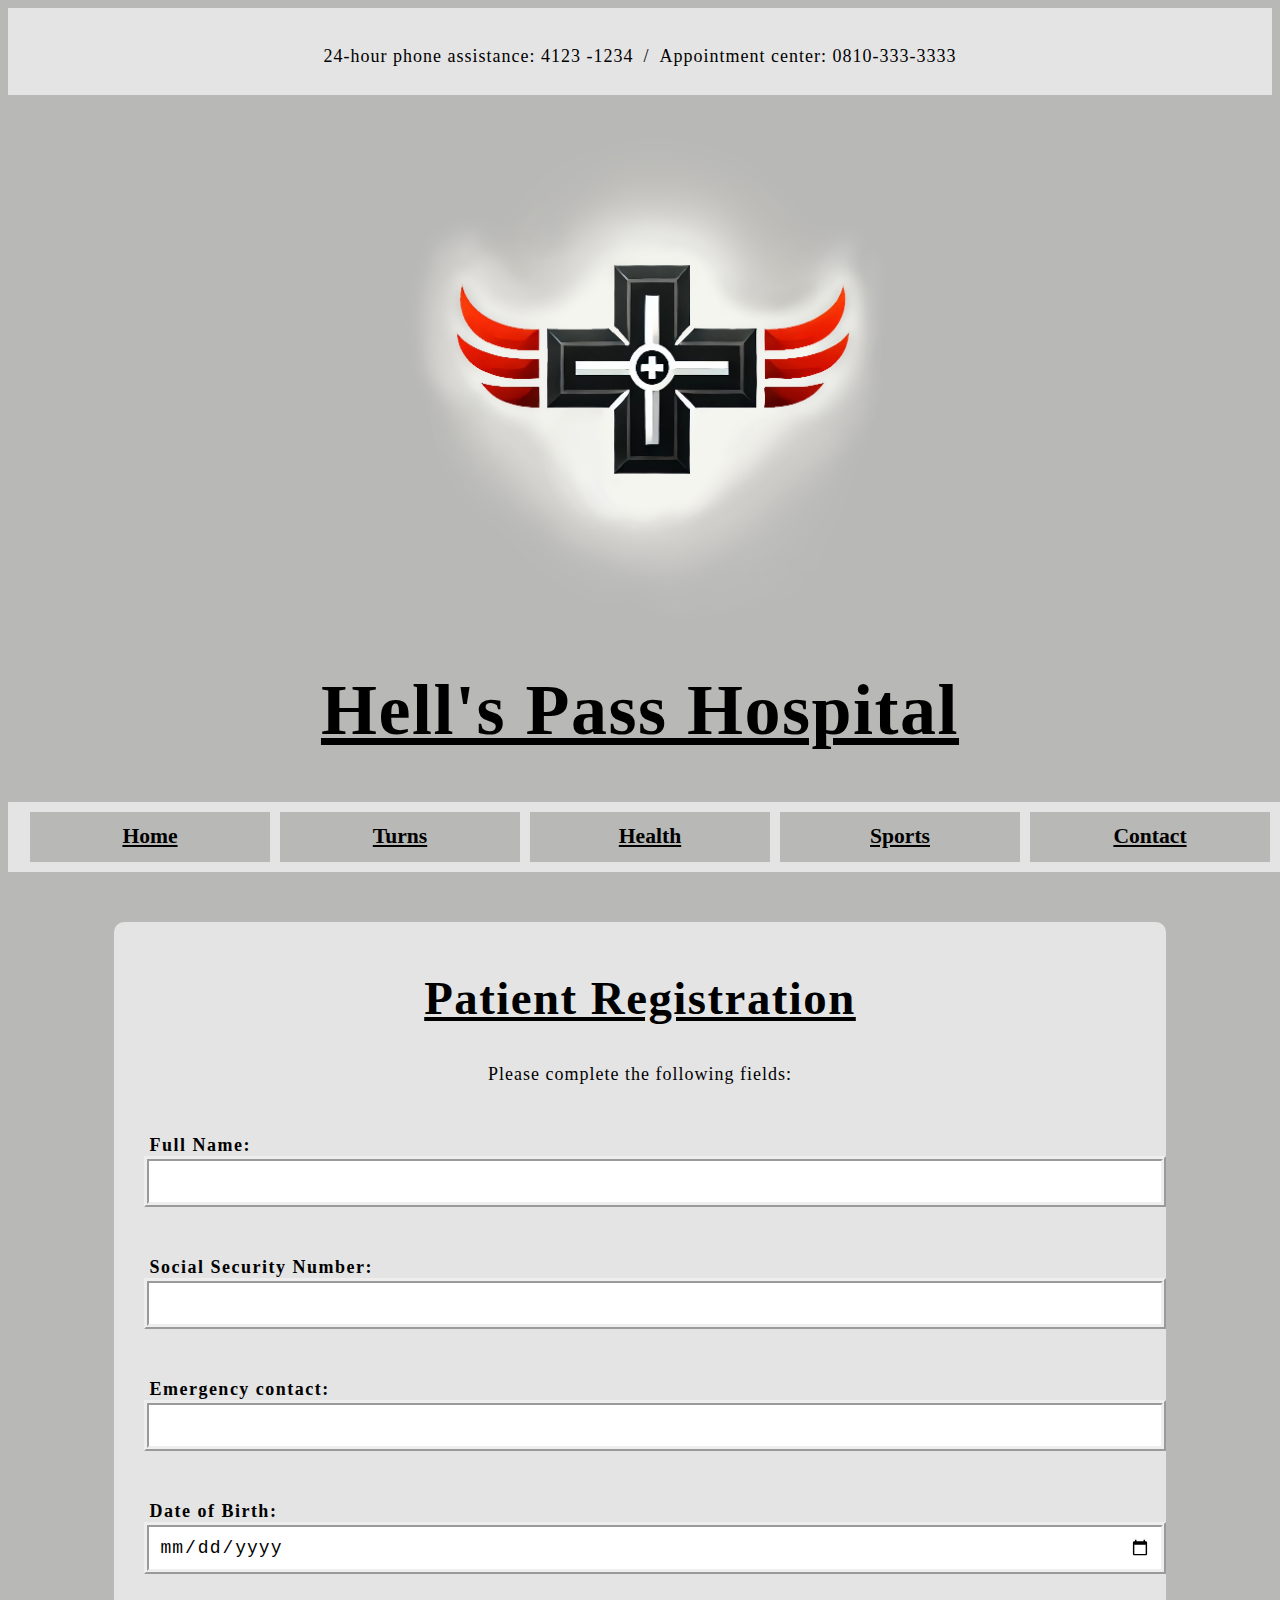
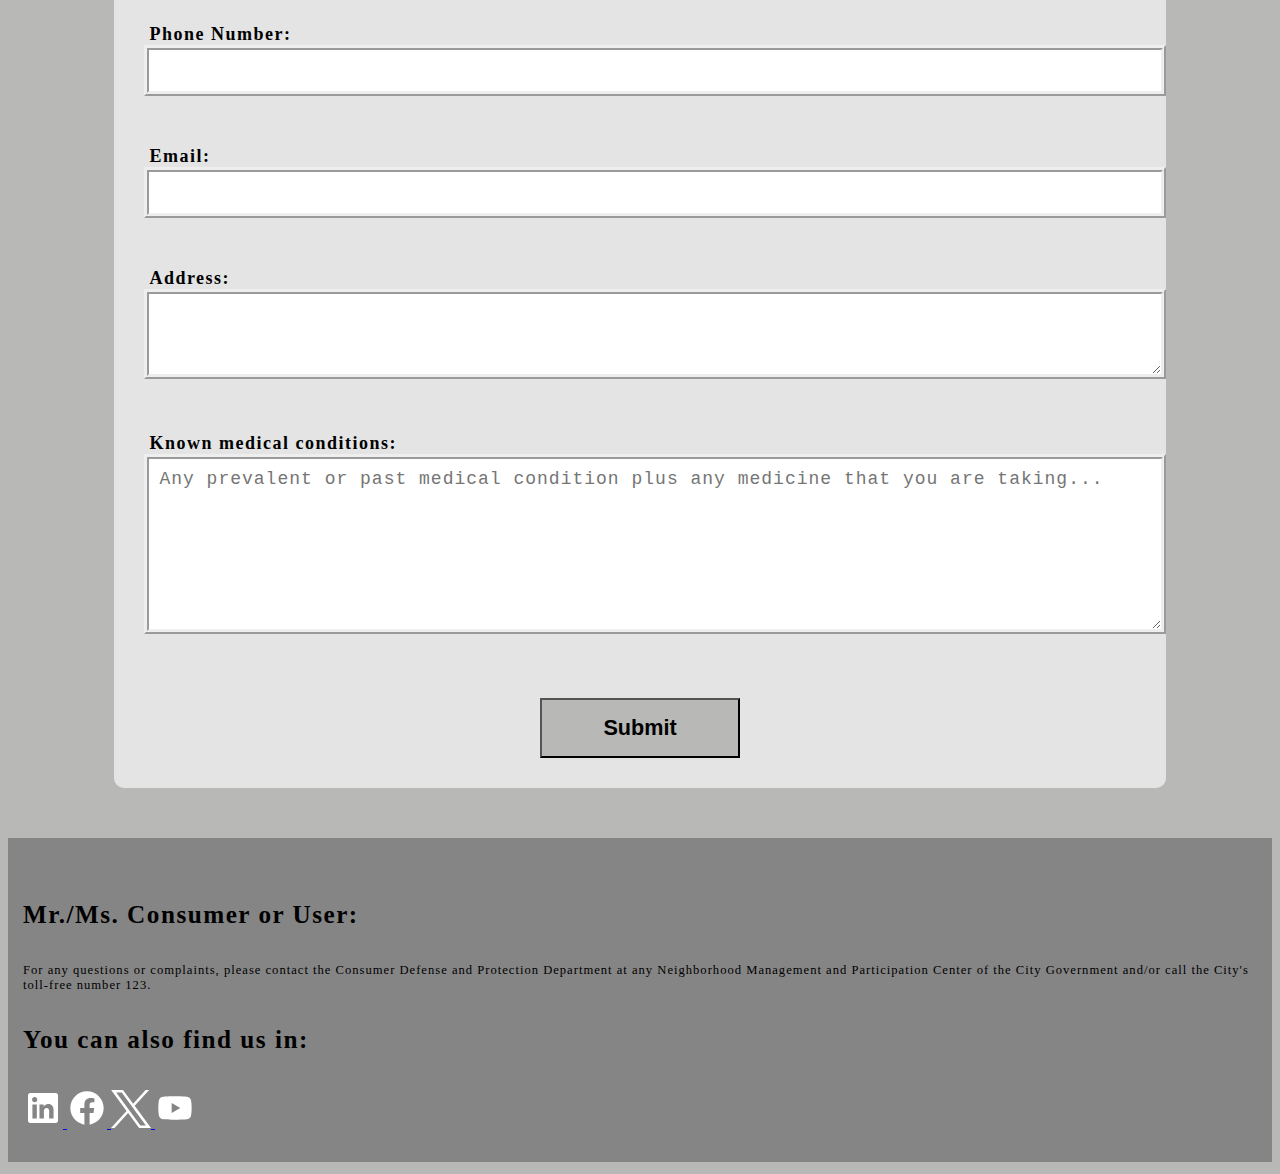
<file: book/turns.html>
<!DOCTYPE html>
<html lang="en">

<head>
  <meta charset="UTF-8">
  <meta name="viewport" content="width=device-width, initial-scale=1.0">
  <meta name="description" content="Welcome to Hell's Pass Hospital. Your health is our priority. get your turn now.">
  <link rel="icon" type="image/png" href="../art/images/logo-64X64.png">
  <title>Hospital Hell's pass Turns</title>
  <!-- Bootstrap, va arriba de nuestro css-->
   <link rel="stylesheet" href="https://cdnjs.cloudflare.com/ajax/libs/animate.css/4.1.1/animate.min.css"/>
  <link href="https://cdn.jsdelivr.net/npm/bootstrap@5.3.6/dist/css/bootstrap.min.css" rel="stylesheet"
    integrity="sha384-4Q6Gf2aSP4eDXB8Miphtr37CMZZQ5oXLH2yaXMJ2w8e2ZtHTl7GptT4jmndRuHDT" crossorigin="anonymous">
  <link rel="stylesheet" href="../art/css/style.css">
</head>

<body>

  <header>
    <div class="header-telephones">
      <p>24-hour phone assistance: 4123 -1234</p>
      <p>/</p>
      <p> Appointment center: 0810-333-3333</p>
    </div>
    <img class="header-logo animate__animated animate__zoomIn" src="../art/images/hells-pass-logo-no-name.png" alt="Logo of Hell's Pass Hospital">
    <h1 class="header-hospital-name">Hell's Pass Hospital</h1>
    <nav>
      <!-- hamburger menu   -------------------------------->
      <div class="navbar bg-body-tertiary fixed-top">
        <div class="container-fluid">
          <a class="navbar-brand" href="#">Menu</a>
          <button class="navbar-toggler" type="button" data-bs-toggle="offcanvas" data-bs-target="#offcanvasNavbar"
            aria-controls="offcanvasNavbar" aria-label="Toggle navigation">
            <span class="navbar-toggler-icon"></span>
          </button>
          <div class="offcanvas offcanvas-end" tabindex="-1" id="offcanvasNavbar"
            aria-labelledby="offcanvasNavbarLabel">
            <div class="offcanvas-header">
              <h5 class="offcanvas-title" id="offcanvasNavbarLabel">Menu</h5>
              <button type="button" class="btn-close" data-bs-dismiss="offcanvas" aria-label="Close"></button>
            </div>
            <div class="offcanvas-body">
              <ul class="navbar-nav justify-content-end flex-grow-1 pe-3">
                <li class="nav-item">
                  <a href="../index.html">Home</a>
                </li>
                <li class="nav-item">
                  <a href="./turns.html">Turns</a>
                </li>
                <li class="nav-item">
                  <a href="./health.html">Health</a>
                </li>
                <li class="nav-item">
                  <a href="./sport.html">Sports</a>
                </li>
                <li class="nav-item">
                  <a href="./contact.html">Contact</a>
                </li>
              </ul>
            </div>
          </div>
        </div>
      </div>
      <!-- hamburger menu   -------------------------------->
      <!-- pc nav ----------------------------------------->
      <div class="navigation-table-father">
        <div class="navigation-table-child">
          <a href="../index.html">Home</a>
        </div>
        <div class="navigation-table-child">
          <a href="./turns.html">Turns</a>
        </div>
        <div class="navigation-table-child">
          <a href="./health.html">Health</a>
        </div>
        <div class="navigation-table-child">
          <a href="./sport.html">Sports</a>
        </div>
        <div class="navigation-table-child">
          <a href="./contact.html">Contact</a>
        </div>
      </div>
      <!-- pc nav ----------------------------------------->
    </nav>
  </header>

  <main class="patient-form">
    <div class="patient-form-title">
      <h2>Patient Registration</h2>
      <p>Please complete the following fields:</p>
    </div>
    <form class="form">
      <div>
        <label>Full Name:</label>
        <input type="text">
      </div>
      <div>
        <label>Social Security Number:</label>
        <input type="text" title="Please enter a social number" pattern="[0-9]{7,15}">
      </div>
      <div>
        <label>Emergency contact:</label>
        <input type="text" title="Please enter a valid phone number" pattern="[0-9+]{7,15}">
      </div>
      <div>
        <label>Date of Birth:</label>
        <input type="date">
      </div>
      <div>
        <label>Phone Number:</label>
        <input type="tel" pattern="[0-9+]{7,15}" title="Please enter a valid phone number">
      </div>
      <div>
        <label>Email:</label>
        <input type="email">
      </div>
      <div>
        <label>Address:</label>
        <textarea rows="3" cols="30"></textarea>
      </div>
      <div class="consultation">
        <label>Known medical conditions:</label>
        <textarea
          placeholder="Any prevalent or past medical condition plus any medicine that you are taking..."></textarea>
      </div>
      <button class="button" type="submit">Submit</button>
    </form>
  </main>

  <footer>
    <div class="container-fluid footer-table">
      <div class="row">
        <div class="col-12 col-md-9 footer-consumer">
          <h4>Mr./Ms. Consumer or User:</h4>
          <p>For any questions or complaints, please contact the Consumer Defense and Protection Department at
            any Neighborhood Management and Participation Center of the City Government and/or call the
            City's toll-free number 123.</p>
        </div>
        <div class="col-12 col-md-3 footer-contact">
          <h4>You can also find us in:</h4>
          <a href="https://www.instagram.com" target="_blank">
            <img src="../art/images/instagram-white.svg" alt="instagram link">
          </a>
          <a href="https://www.facebook.com" target="_blank">
            <img src="../art/images/facebook-small-icon-white.svg" alt="facebook link">
          </a>
          <a href="https://x.com/" target="_blank">
            <img src="../art/images/x-twitter-white.svg" alt="twitter link">
          </a>
          <a href="https://www.youtube.com" target="_blank">
            <img src="../art/images/youtube-icon-white.svg" alt="youtube link">
          </a>
        </div>
      </div>
    </div>
  </footer>


  <!--  link to BOOTSTRAP javascrip, siempre entre el fin del footer y el fin del body      -->
  <script src="https://cdn.jsdelivr.net/npm/bootstrap@5.3.6/dist/js/bootstrap.bundle.min.js"
    integrity="sha384-j1CDi7MgGQ12Z7Qab0qlWQ/Qqz24Gc6BM0thvEMVjHnfYGF0rmFCozFSxQBxwHKO"
    crossorigin="anonymous"></script>
</body>


</html>
</file>
<file: art/css/style.css>
/*
%row-centered {
  display: flex;
  flex-direction: row;
  justify-content: center;
}

%centered {
  display: flex;
  flex-direction: column;
  align-items: center;
}
*/
.Sport-article, .index-news .container .card, .health-article, .contact-form {
  background-color: #e4e4e4;
  border-radius: 20px;
  width: 95%;
}

.contact-title {
  margin: 15px;
}
.contact-title h2 {
  font-size: 24px;
  letter-spacing: 1.5px;
  text-decoration: underline 2px;
}
.contact-title p {
  font-size: 16px;
}
@media screen and (min-width: 501px) {
  .contact-title {
    margin: 40px 11%;
  }
  .contact-title h2 {
    font-size: 36px;
    text-decoration: underline 3px;
  }
  .contact-title p {
    font-size: 18px;
  }
}

.contact-form {
  display: flex;
  flex-direction: column;
  padding: 20px;
  margin: 0 auto;
  font-weight: bold;
  align-items: flex-start;
}
.contact-form .form {
  width: 100%;
}
.contact-form .title {
  margin-left: 5px;
}
.contact-form .title h2 {
  font-size: 24px;
  letter-spacing: 1.5px;
  text-decoration: underline 2px;
}
.contact-form .form > div {
  display: flex;
  align-items: center;
  justify-content: center;
  flex-direction: column;
  margin: 20px;
  font-size: 16px;
}
.contact-form input,
.contact-form textarea {
  padding: 8px;
  margin-left: 15px;
  font-size: 16px;
  border: 5px ridge;
  width: 90%;
}
.contact-form .consultation textarea {
  font-size: 16px;
  height: 320px;
  width: 90%;
}
.contact-form .button {
  font-size: 16px;
  display: block;
  height: 50px;
  width: 150px;
  margin: 20px auto;
}
@media screen and (min-width: 801px) {
  .contact-form {
    margin: 0px auto;
    width: 80%;
  }
  .contact-form .title {
    margin-left: 25px;
  }
  .contact-form .title h2 {
    font-size: 54px;
    padding: 20px 0px;
  }
  .contact-form .form > div {
    font-size: 36px;
    margin: 50px;
  }
  .contact-form input,
  .contact-form textarea {
    padding: 9px;
    font-size: 18px;
  }
  .contact-form .consultation textarea {
    font-size: 18px;
    height: 180px;
  }
  .contact-form .button {
    font-size: 18px;
    width: 200px;
    height: 60px;
  }
}
@media screen and (min-width: 501px) and (max-width: 800px) {
  .contact-form {
    margin: 40px auto;
    width: 90%;
  }
  .contact-form .title {
    margin-left: 25px;
  }
  .contact-form .title h2 {
    font-size: 36px;
    padding: 20px 0px;
  }
  .contact-form .form > div {
    font-size: 25.2px;
    margin: 50px 0px;
  }
  .contact-form input,
  .contact-form textarea {
    padding: 12.6px;
    font-size: 18px;
  }
  .contact-form .consultation textarea {
    font-size: 18px;
    height: 180px;
  }
  .contact-form .button {
    font-size: 18px;
    width: 250px;
    height: 80px;
  }
}

.header-telephones {
  display: flex;
  align-items: center;
  justify-content: center;
  flex-direction: column;
  font-size: 12.8px;
  letter-spacing: 1px;
  align-items: center;
  margin-top: 50px;
  padding-top: 10px;
  height: auto;
  width: 100%;
  background-color: #e4e4e4;
}
.header-telephones p:nth-child(2) {
  display: none;
}
@media screen and (min-width: 801px) {
  .header-telephones {
    display: flex;
    align-items: center;
    justify-content: center;
    flex-direction: row;
    margin: auto auto 20px;
    font-size: 18px;
  }
  .header-telephones p:nth-child(2) {
    display: flex;
    padding: 10px;
  }
}
@media screen and (min-width: 501px) and (max-width: 800px) {
  .header-telephones {
    display: flex;
    align-items: center;
    justify-content: center;
    flex-direction: row;
    font-size: 21.6px;
    justify-content: space-evenly;
    margin: auto;
    padding: 20px;
  }
  .header-telephones p {
    text-align: center;
    width: 250px;
  }
  .header-telephones p:nth-child(2) {
    display: flex;
    padding: 10px;
    width: auto;
  }
}

.header-logo {
  display: block;
  margin: auto;
  padding-left: 2%;
  width: 60%;
  max-width: 550px;
  height: auto;
}
@media screen and (min-width: 801px) {
  .header-logo {
    width: 40%;
  }
}
@media screen and (min-width: 501px) and (max-width: 800px) {
  .header-logo {
    width: 50%;
  }
}

.header-hospital-name {
  display: flex;
  align-items: center;
  justify-content: center;
  flex-direction: row;
  font-size: 36px;
  letter-spacing: 1.5px;
  margin-bottom: 30px;
  text-decoration: underline;
  text-align: center;
}
@media screen and (min-width: 501px) and (max-width: 800px) {
  .header-hospital-name {
    gap: 10px;
    font-size: 50.4px;
    margin-bottom: 50px;
  }
}
@media screen and (min-width: 801px) {
  .header-hospital-name {
    gap: 10px;
    font-size: 72px;
    margin-bottom: 50px;
  }
}

.navbar {
  display: flex;
}
.navbar .nav-item a {
  display: block;
  width: 100%;
  font-size: 24px;
  background-color: #e4e4e4;
  margin: 25px 0px;
  padding: 15px;
  border-radius: 10px;
  text-decoration: none;
  color: black;
}
.navbar .nav-item a:hover {
  background-color: #858585;
  color: white;
}
.navbar .offcanvas-header {
  background-color: #858585;
}
@media screen and (min-width: 501px) {
  .navbar {
    display: none;
  }
}

.navigation-table-father {
  display: none;
}
@media (min-width: 501px) {
  .navigation-table-father {
    display: flex;
    flex-wrap: nowrap;
    align-items: stretch;
    font-size: 18px;
    width: 100%;
    gap: 10px;
    padding: 10px;
    background: #e4e4e4;
  }
  .navigation-table-father > * {
    flex: 1 1 0;
    min-width: 0;
  }
  .navigation-table-father a {
    display: flex;
    justify-content: center;
    align-items: center;
    font-weight: bold;
    color: black;
    background: #b8b8b6;
    padding-inline: 20px;
    font-size: 18px;
    height: 80px;
  }
}
@media (min-width: 501px) and (min-width: 800px) {
  .navigation-table-father a {
    height: 50px;
  }
}
@media (min-width: 501px) and (min-width: 1070px) {
  .navigation-table-father {
    justify-content: center;
  }
  .navigation-table-father > * {
    flex: 0 0 auto;
    width: auto;
    align-items: center;
  }
  .navigation-table-father a {
    font-size: 21.6px;
    height: 50px;
    width: 200px;
    gap: 20px;
  }
}
@media (min-width: 501px) {
  .navigation-table-father a:hover {
    background: #858585;
    color: white;
  }
}

.footer-table {
  display: flex;
  flex-wrap: wrap;
  box-sizing: border-box;
  width: 100%;
  background-color: #858585;
  margin-top: 10px;
  padding: 30px 15px;
}
.footer-table h4 {
  font-size: 24px;
  letter-spacing: 1.5px;
}
.footer-table p {
  font-size: 16px;
  letter-spacing: 1px;
}
.footer-table img {
  width: 10vw;
  min-width: 20px;
  height: auto;
}
@media screen and (min-width: 501px) and (max-width: 800px) {
  .footer-table .row {
    flex-direction: column;
    width: 100%;
  }
  .footer-table .row > div {
    width: 100%;
  }
  .footer-table img {
    width: 6vw;
    min-width: 30px;
  }
  .footer-table h4 {
    font-size: 24px;
    letter-spacing: 1.5px;
  }
  .footer-table p {
    font-size: 16px;
    letter-spacing: 1px;
  }
}
@media screen and (min-width: 801px) {
  .footer-table img {
    width: 3vw;
    min-width: 40px;
  }
  .footer-table h4 {
    font-size: 25.2px;
  }
  .footer-table p {
    font-size: 12.6px;
  }
}

.health-main {
  display: flex;
  align-items: center;
  justify-content: center;
  flex-direction: "column";
  margin: 20px auto;
  font-size: 24px;
  letter-spacing: 1.5px;
  text-decoration: underline 2px black;
}
@media screen and (min-width: 801px) {
  .health-main {
    font-size: 54px;
  }
}
@media screen and (min-width: 501px) and (max-width: 800px) {
  .health-main {
    margin: 50px auto;
    font-size: 36px;
  }
}

.health-article {
  font-size: 16px;
  letter-spacing: 1px;
  margin: 50px auto 30px;
  padding: 15px;
}
.health-article h2 {
  font-size: 24px;
  letter-spacing: 1.5px;
  text-align: center;
  text-decoration: underline 2px black;
}
.health-article p {
  text-align: justify;
}
.health-article img {
  display: block;
  margin: 15px auto;
  width: 80%;
  height: auto;
  border-radius: 10px;
}
.health-article ul {
  margin: 0px 5px 20px;
}
@media screen and (min-width: 501px) and (max-width: 800px) {
  .health-article {
    margin: 30px, auto, auto;
    font-size: 18px;
    width: 90%;
    padding: 30px;
  }
  .health-article h2 {
    font-size: 36px;
  }
  .health-article img {
    width: 100%;
  }
  .health-article ul {
    margin: 10px 20px 20px;
  }
}
@media screen and (min-width: 801px) {
  .health-article {
    font-size: 18px;
    width: 85%;
    padding: 30px;
    margin: 50px, auto, 50px;
  }
  .health-article h2 {
    font-size: 36px;
  }
  .health-article img {
    width: 60%;
  }
  .health-article ul {
    margin: 10px 20px 20px;
  }
}

.body-banner {
  width: 100%;
  height: auto;
  margin: 10px 0px;
}

.index-main {
  font-size: 28.8px;
  letter-spacing: 1.5px;
  font-weight: bold;
  text-align: center;
  background-color: #e4e4e4;
  margin: 25px 0px;
  padding: 5px;
}
@media screen and (min-width: 501px) {
  .index-main {
    font-size: 43.2px;
    padding: 10px;
  }
}

.index-news {
  margin-bottom: 40px;
}
.index-news .container h3 {
  font-size: 24px;
  letter-spacing: 1.5px;
}
@media screen and (min-width: 501px) and (max-width: 800px) {
  .index-news .container h3 {
    font-size: 28.8px;
    font-weight: bold;
  }
}
@media screen and (min-width: 801px) {
  .index-news .container h3 {
    font-size: 36px;
    font-weight: bold;
  }
}
.index-news .container p {
  font-size: 16px;
  letter-spacing: 1px;
}
@media screen and (min-width: 501px) and (max-width: 800px) {
  .index-news .container p {
    font-size: 14.4px;
  }
}
@media screen and (min-width: 801px) {
  .index-news .container p {
    font-size: 18px;
  }
}
.index-news .container .card {
  margin: 10px;
}
@media screen and (min-width: 501px) and (max-width: 800px) {
  .index-news .container .card {
    width: 100%;
  }
}

.sports-main {
  font-size: 33.6px;
  text-align: center;
  text-decoration: underline;
}
@media screen and (min-width: 501px) and (max-width: 800px) {
  .sports-main {
    font-size: 36px;
  }
}
@media screen and (min-width: 801px) {
  .sports-main {
    font-size: 61.2px;
    margin: 50px auto;
  }
}

.Sport-article {
  align-items: center;
  margin: 0 auto;
  padding: 10px;
  font-size: 16px;
}
.Sport-article h2 {
  font-size: 24px;
  letter-spacing: 1.5px;
  text-align: center;
  text-decoration: underline;
}
.Sport-article img {
  width: 100%;
  height: auto;
  border-radius: 20px;
  display: block;
  margin: 10px auto;
}
@media screen and (min-width: 501px) and (max-width: 800px) {
  .Sport-article {
    margin: 30px auto auto;
    font-size: 18px;
    width: 90%;
    padding: 30px;
  }
  .Sport-article h2 {
    font-size: 36px;
  }
}
@media screen and (min-width: 801px) {
  .Sport-article {
    width: 85%;
    margin: 50px auto;
    padding: 50px;
    font-size: 18px;
  }
  .Sport-article h2 {
    font-size: 36px;
  }
  .Sport-article img {
    width: 60%;
    margin: 30px auto;
  }
}

.patient-form {
  background-color: #e4e4e4;
  margin: 10px auto 20px;
  padding: 15px 0px;
  width: 95%;
  border-radius: 10px;
}
.patient-form .form {
  display: flex;
  flex-direction: column;
  gap: 15px;
  padding: 0 15px;
}
.patient-form .form > div {
  padding: 10px;
  margin: 0;
}
.patient-form .form .consultation {
  align-items: center;
}
.patient-form .form .consultation textarea {
  height: 150px;
  width: 100%;
}
.patient-form .form .button {
  font-size: 19.2px;
  background-color: #b8b8b6;
  display: block;
  margin: 20px auto;
  height: 50px;
  width: 150px;
  font-weight: bold;
  align-self: center;
}
.patient-form .form label {
  font-size: 24px;
  letter-spacing: 1.5px;
  font-weight: bold;
}
.patient-form .form input,
.patient-form .form textarea {
  font-size: 16px;
  letter-spacing: 1px;
  padding: 8px;
  border: 5px ridge;
  width: 100%;
  height: auto;
}
@media screen and (min-width: 801px) {
  .patient-form {
    margin: 50px auto;
    padding: 10px 20px;
    width: 80%;
  }
  .patient-form .form {
    gap: 30px;
    padding: 0px;
  }
  .patient-form .form .button {
    font-size: 21.6px;
    width: 200px;
    height: 60px;
  }
  .patient-form .form label {
    padding: 0px 5px;
    font-size: 18px;
  }
  .patient-form .form input,
  .patient-form .form textarea {
    font-size: 18px;
    padding: 10px;
  }
}
@media screen and (min-width: 501px) and (max-width: 800px) {
  .patient-form {
    margin: 20px auto;
    padding: 10px 20px;
    width: 90%;
  }
  .patient-form .form {
    gap: 30px;
    padding: 0px;
  }
  .patient-form .form .button {
    font-size: 21.6px;
    width: 200px;
    height: 80px;
  }
  .patient-form .form label {
    width: 90%;
    padding: 0px 5px;
    font-size: 18px;
  }
  .patient-form .form input,
  .patient-form .form textarea {
    font-size: 18px;
    padding: 10px;
  }
}

.patient-form-title {
  font-size: 16px;
  letter-spacing: 1px;
  text-align: center;
  margin-top: 10px;
  margin-bottom: 20px;
}
.patient-form-title h2 {
  font-size: 31.2px;
  text-decoration: underline;
  letter-spacing: 1.5px;
}
@media screen and (min-width: 801px) {
  .patient-form-title {
    margin-bottom: 40px;
    font-size: 18px;
  }
  .patient-form-title h2 {
    font-size: 46.8px;
  }
}
@media screen and (min-width: 501px) and (max-width: 800px) {
  .patient-form-title {
    margin-bottom: 40px;
    font-size: 18px;
  }
  .patient-form-title h2 {
    font-size: 36px;
    font-weight: 500;
  }
}

body {
  background-color: #b8b8b6;
}

/*# sourceMappingURL=style.css.map */
</file>
